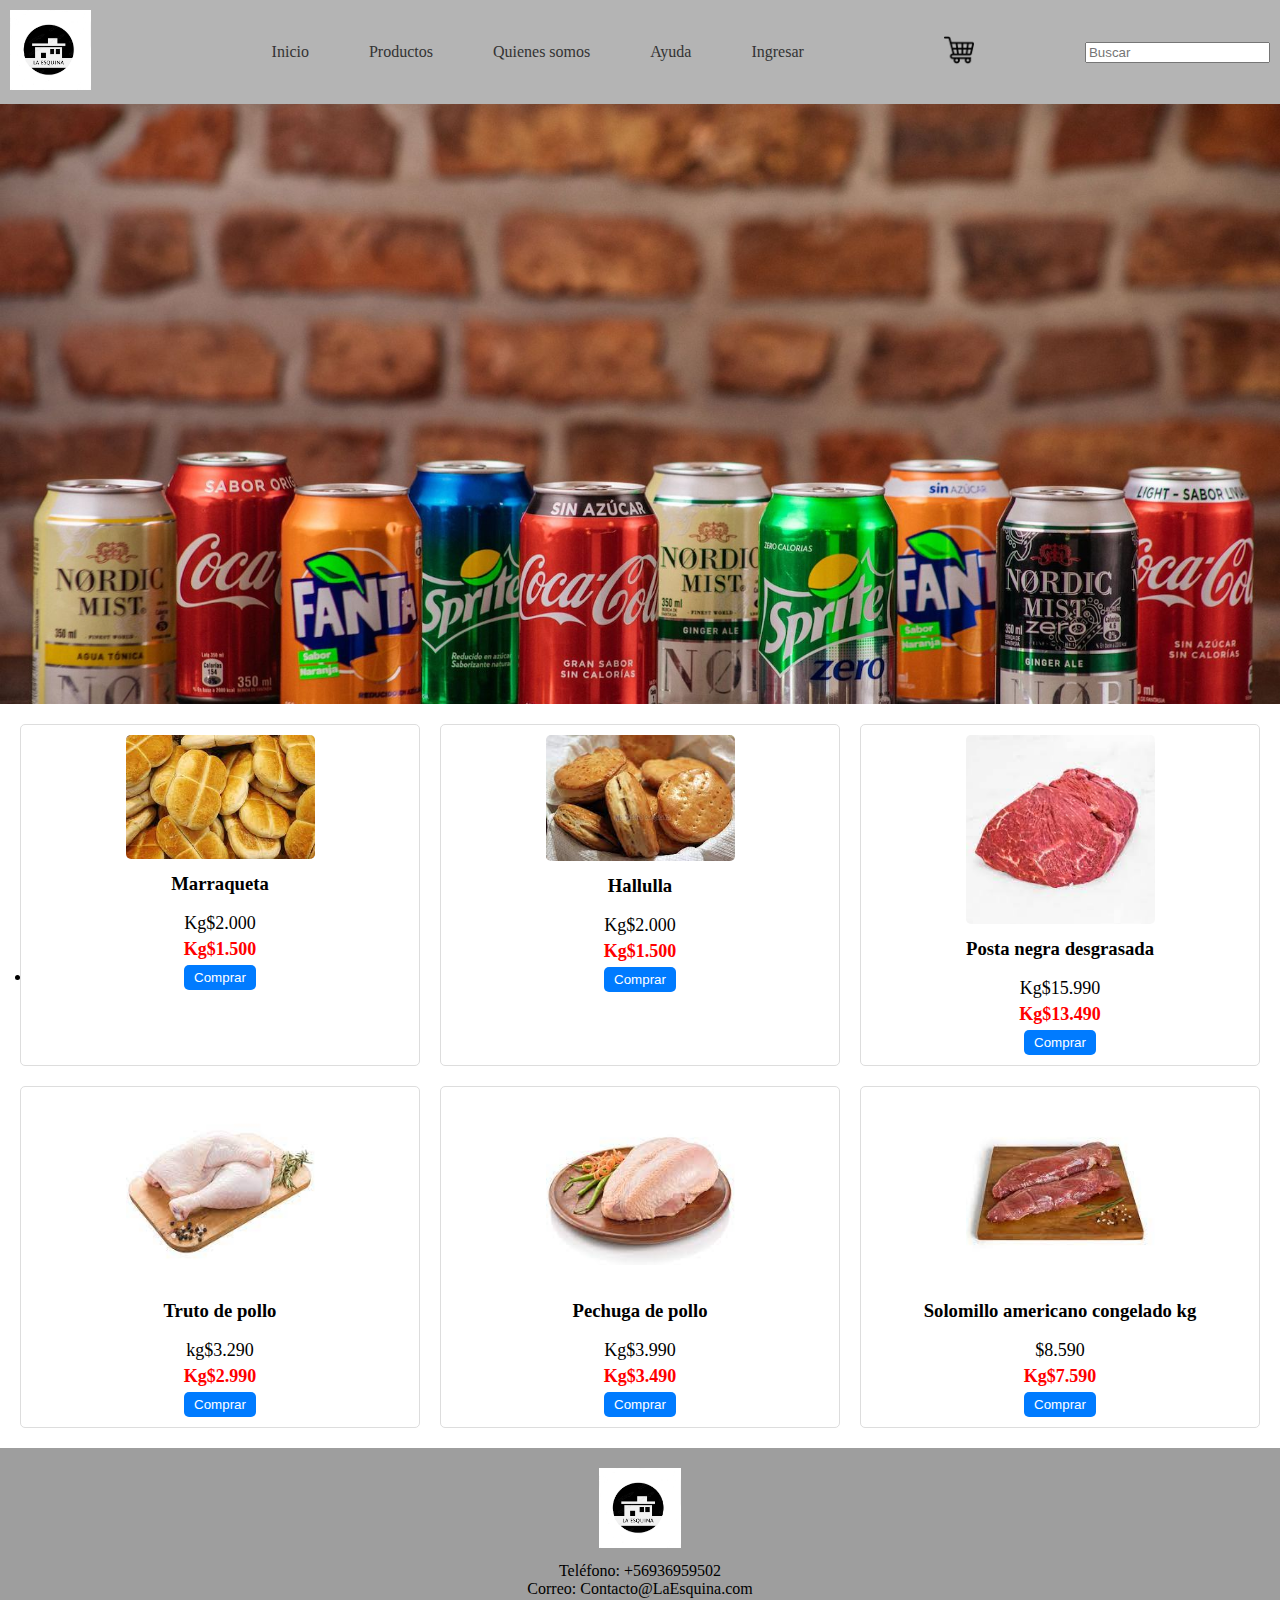
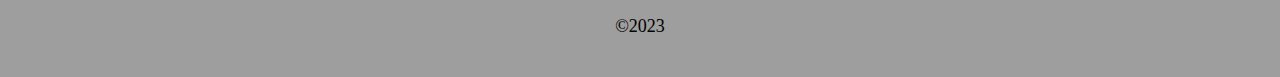
<file: home/index.html>
<!DOCTYPE html>
<html lang="en">

<head>
    <meta charset="UTF-8">
    <meta http-equiv="X-UA-Compatible" content="IE=edge">
    <meta name="viewport" content="width=device-width, initial-scale=1.0">
    <title>Abarrote La Esquina</title>
    <link rel="stylesheet" href="style.css">
</head>

<body>
    <header>
        <div class="logo">
            <img src="img/logo la esquina.png" alt="Logo de la panadería">
        </div>
        <nav>
            <ul class="menu">
                <li><a href="index.html">Inicio</a></li>
                <li><a href="productos.html">Productos</a></li>
                <li><a href="intengrantes.html">Quienes somos</a></li>
                <li><a href="help.html">Ayuda</a></li>
                <li><a href="ingresar.html">Ingresar</a></li>
            </ul>
        </nav>
        <div class="cart-icon">
            <a href="carro.html"><img src="img/carrito-de-compras.png" alt="Icono de carrito de compra"></a>
        </div>
        <div class="search">
            <input type="text" placeholder="Buscar">
        </div>
    </header>
    <main>
        <div class="slider">
            <div class="slide">
                <img src="img/bebidas.jpeg" alt="Slide 1">
            </div>
            <div class="slide">
                <img src="img/carne.jpeg" alt="Slide 2">
            </div>
            <div class="slide">
                <img src="img/embutidos.jpeg" alt="Slide 3">
            </div>
            <div class="slide">
                <img src="img/leche.jpeg" alt="Slide 4">
            </div>
            <div class="slide">
                <img src="img/pan.jpeg" alt="Slide 5">
            </div>
        </div>
    </main>
    <section class="cards">
        <div class="card">
            <img src="img/marraqueta.jfif" alt="Producto 1"><!--cambia la imagen recuerda que es /img/xxxx.jpg-->
            <div class="card-info">
            <h3>Marraqueta</h3>
                <p class="price"> Kg$2.000 </p>
                <p class="discount-price">Kg$1.500</p>
                <li><a href="/page/marraqueta.html"><button class="buy-button">Comprar</button></a></li>
            </div>
        </div>
        <div class="card">
            <img src="img/hallulla.jfif" alt="Producto 2"><!--cambia la imagen recuerda que es /img/xxxx.jpg-->
            <div class="card-info">
                <h3>Hallulla</h3>
                <p class="price">Kg$2.000</p>
                <p class="discount-price">Kg$1.500</p>
                <button class="buy-button">Comprar</button>
            </div>
        </div>
        <div class="card">
            <img src="img/postanegra.jfif" alt="Producto 3"><!--cambia la imagen recuerda que es /img/xxxx.jpg-->
            <div class="card-info">
                <h3>Posta negra desgrasada </h3>
                <p class="price">Kg$15.990</p>
                <p class="discount-price">Kg$13.490</p>
                <button class="buy-button">Comprar</button>
            </div>
        </div>
        <div class="card">
            <img src="img/pollos12.jfif" alt="Producto 4"><!--cambia la imagen recuerda que es /img/xxxx.jpg-->
            <div class="card-info">
                <h3>Truto de pollo</h3>
                <p class="price">kg$3.290</p>
                <p class="discount-price">Kg$2.990</p>
                <button class="buy-button">Comprar</button>
            </div>
        </div>
        <div class="card">
            <img src="img/pollosss.jfif" alt="Producto 5"><!--cambia la imagen recuerda que es /img/xxxx.jpg-->
            <div class="card-info">
                <h3>Pechuga de pollo</h3>
                <p class="price">Kg$3.990</p>
                <p class="discount-price">Kg$3.490</p>
                <button class="buy-button">Comprar</button>
            </div>
        </div>
        <div class="card">
            <img src="img/solomillo.jfif" alt="Producto 6"><!--cambia la imagen recuerda que es /img/xxxx.jpg-->
            <div class="card-info">
                <h3>Solomillo americano congelado kg</h3>
                <p class="price">$8.590</p>
                <p class="discount-price">Kg$7.590</p>
                <button class="buy-button">Comprar</button>
            </div>
        </div>
    </section>


    <footer>
        <div class="logo">
            <a href="index.html"><img src="img/logo la esquina.png" alt="Logo"></a>
        </div>
        <div class="contact-info">
            <span>Teléfono: +56936959502</span><!--cambiar el numero de telefo-->
            <span>Correo: Contacto@LaEsquina.com</span><!--cambiar el correo -->
        </div>
        <p>&copy;2023</p>
    </footer>
</body>

</html>
</file>
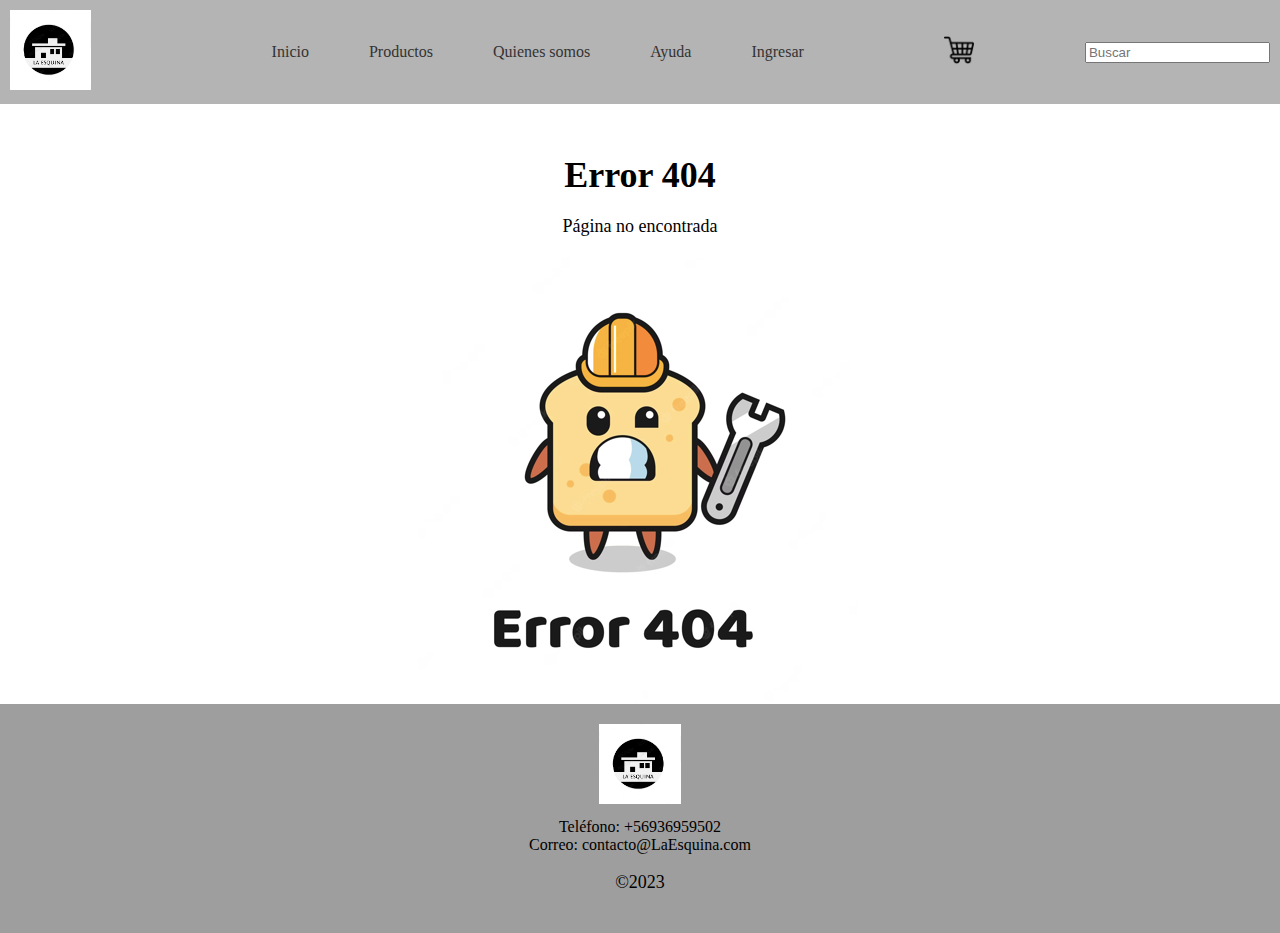
<file: home/carro.html>
<!DOCTYPE html>
<html lang="en">

<head>
    <meta charset="UTF-8">
    <meta http-equiv="X-UA-Compatible" content="IE=edge">
    <meta name="viewport" content="width=device-width, initial-scale=1.0">
    <title>Carro</title>
    <link rel="stylesheet" href="style.css">
</head>

<body>
    <header>
        <div class="logo">
            <img src="img/logo la esquina (1).png" alt="Logo de la panadería">
        </div>
        <nav>
            <ul class="menu">
                <li><a href="index.html">Inicio</a></li>
                <li><a href="productos.html">Productos</a></li>
                <li><a href="intengrantes.html">Quienes somos</a></li>
                <li><a href="help.html">Ayuda</a></li>
                <li><a href="ingresar.html">Ingresar</a></li>
            </ul>
        </nav>
        <div class="cart-icon">
            <a href="carro.html"><img src="img/carrito-de-compras.png" alt="Icono de carrito de compra"></a>
        </div>
        <div class="search">
            <input type="text" placeholder="Buscar">
        </div>
    </header>
    <main>
        <div class="container">
            <h1>Error 404</h1>
            <p>Página no encontrada</p>
            <img src="img/pan404.png" alt="Error 404">
        </div>
    </main>
    <footer>
        <div class="logo">
            <a href="index.html"><img src="img/logo la esquina (1).png" alt="Logo"></a>
        </div>
        <div class="contact-info">
            <span>Teléfono: +56936959502</span><!--cambiar el numero de telefo-->
            <span>Correo: contacto@LaEsquina.com</span><!--cambiar el correo -->
        </div>
        <p> &copy;2023</p>
    </footer>
</body>

</html>
</file>
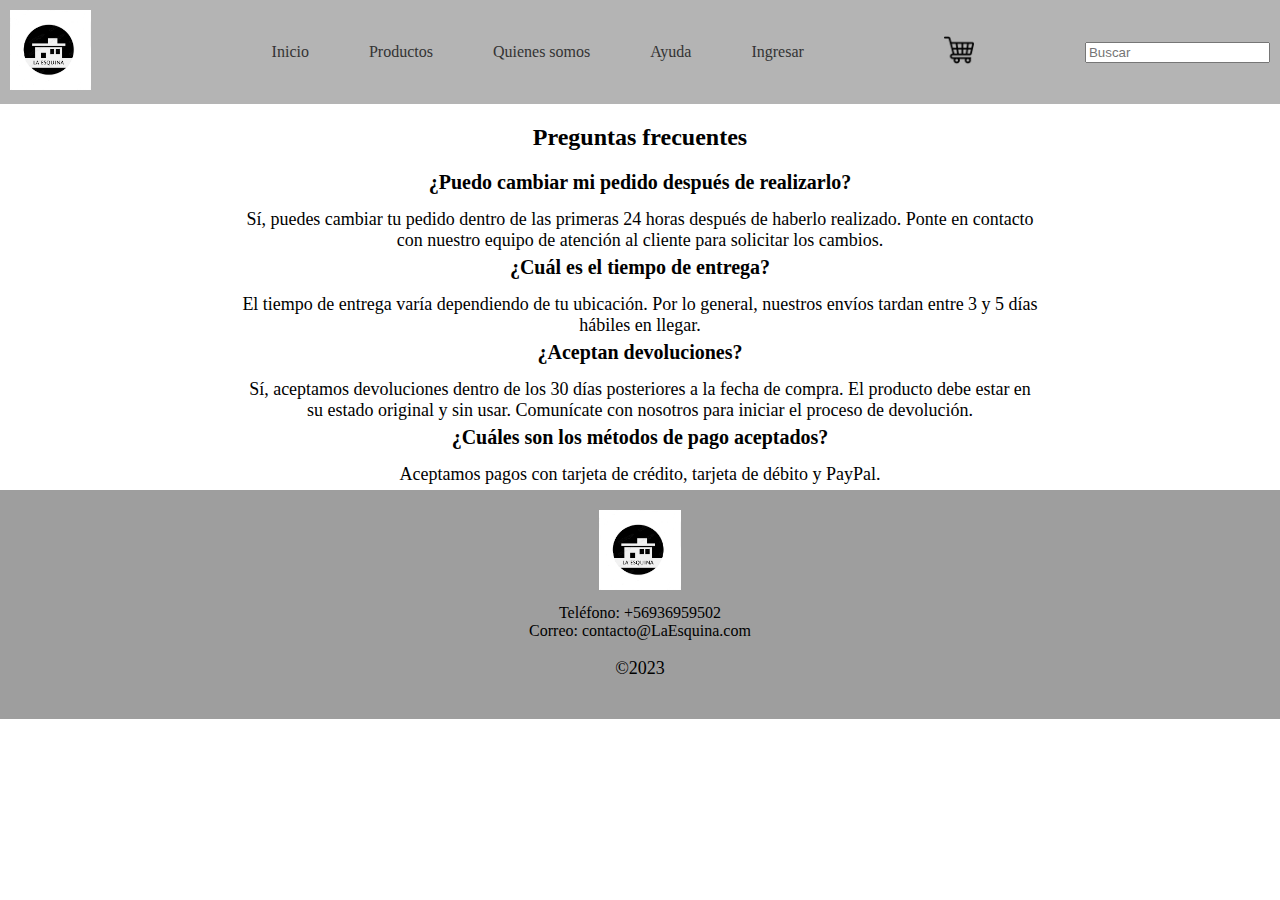
<file: home/help.html>
<!DOCTYPE html>
<html lang="en">

<head>
    <meta charset="UTF-8">
    <meta http-equiv="X-UA-Compatible" content="IE=edge">
    <meta name="viewport" content="width=device-width, initial-scale=1.0">
    <title>Document</title>
    <link rel="stylesheet" href="style.css">
</head>

<body>
    <header>
        <div class="logo">
            <img src="img/logo la esquina (1).png"
                alt="Logo de la panadería"><!--aca pone una imagen en la carpeta img y pone su ruta en el src si no saben como llamen-->
        </div>
        <nav>
            <ul class="menu">
                <li><a href="index.html">Inicio</a></li><!--likeado a las paginas-->
                <li><a href="productos.html">Productos</a></li><!--likeado a las paginas-->
                <li><a href="intengrantes.html">Quienes somos</a></li><!--likeado a las paginas-->
                <li><a href="help.html">Ayuda</a></li><!--likeado a las paginas-->
                <li><a href="ingresar.html">Ingresar</a></li>
            </ul>
        </nav>
        <div class="cart-icon">
            <a href="carro.html"><img src="img/carrito-de-compras.png" alt="Icono de carrito de compra"></a>
        </div>
        <div class="search">
            <input type="text" placeholder="Buscar">
        </div>
    </header>
<center>
    <section class="faq-container">
        <h2>Preguntas frecuentes</h2>

        <div class="faq-item">
            <h3 class="question">¿Puedo cambiar mi pedido después de realizarlo?</h3>
            <p class="answer">Sí, puedes cambiar tu pedido dentro de las primeras 24 horas después de haberlo realizado.
                Ponte en contacto con nuestro equipo de atención al cliente para solicitar los cambios.</p>
        </div>

        <div class="faq-item">
            <h3 class="question">¿Cuál es el tiempo de entrega?</h3>
            <p class="answer">El tiempo de entrega varía dependiendo de tu ubicación. Por lo general, nuestros envíos
                tardan entre 3 y 5 días hábiles en llegar.</p>
        </div>

        <div class="faq-item">
            <h3 class="question">¿Aceptan devoluciones?</h3>
            <p class="answer">Sí, aceptamos devoluciones dentro de los 30 días posteriores a la fecha de compra. El
                producto debe estar en su estado original y sin usar. Comunícate con nosotros para iniciar el proceso de
                devolución.</p>
        </div>

        <div class="faq-item">
            <h3 class="question">¿Cuáles son los métodos de pago aceptados?</h3>
            <p class="answer">Aceptamos pagos con tarjeta de crédito, tarjeta de débito y PayPal.</p>
        </div>
    </section>
</center>

    <footer>
        <div class="logo">
            <a href="index.html"><img src="img/logo la esquina (1).png" alt="Logo"></a>
        </div>
        <div class="contact-info">
            <span>Teléfono: +56936959502</span><!--cambiar el numero de telefono-->
            <span>Correo: contacto@LaEsquina.com</span><!--cambiar el correo -->
        </div>
        <p>&copy;2023</p>
    </footer>
</body>

</html>
</file>
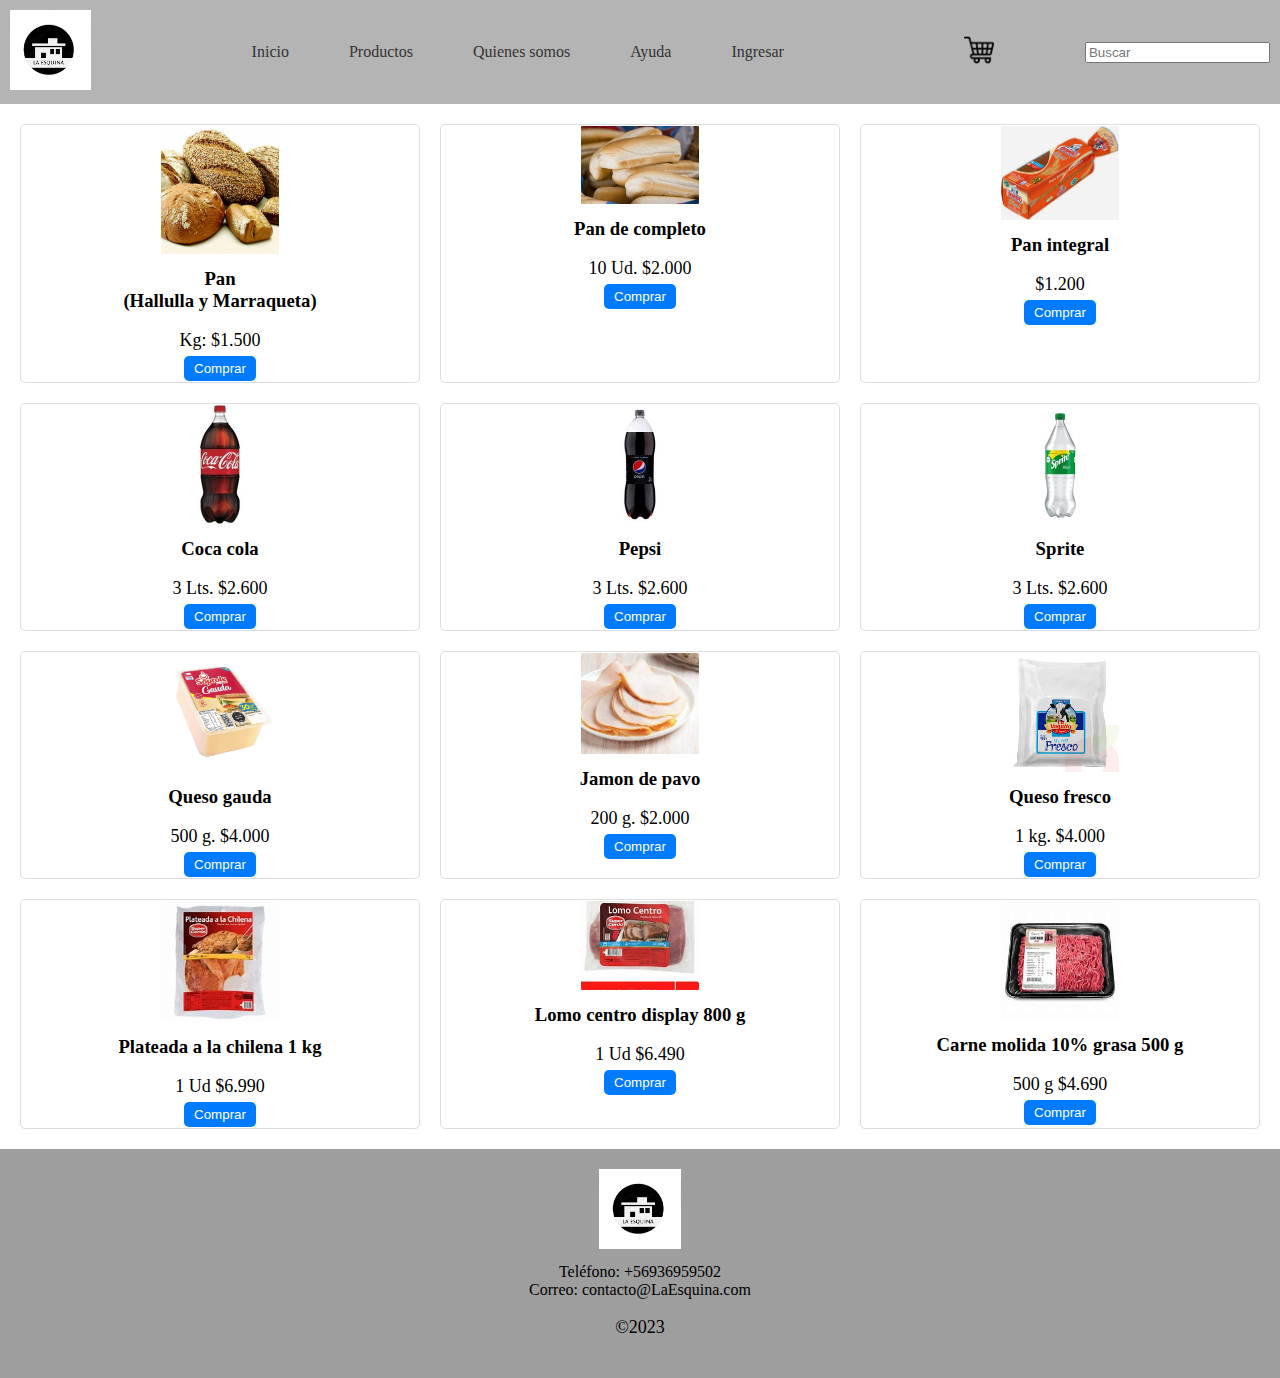
<file: home/productos.html>
<!DOCTYPE html>
<html lang="en">

<head>
    <meta charset="UTF-8">
    <meta http-equiv="X-UA-Compatible" content="IE=edge">
    <meta name="viewport" content="width=device-width, initial-scale=1.0">
    <title>Productos</title>
    <link rel="stylesheet" href="style.css">
</head>

<body>
    <header>
        <div class="logo">
            <img src="img/logo la esquina (1).png" alt="Logo de la panadería">
        </div>
        <nav>
            <ul class="menu">
                <li><a href="index.html">Inicio</a></li>
                <li><a href="productos.html">Productos</a></li>
                <li><a href="intengrantes.html">Quienes somos</a></li>
                <li><a href="help.html">Ayuda</a></li>
                <li><a href="ingresar.html">Ingresar</a></li>
                <li><a href="/"></a></li>
            </ul>
        </nav>
        <div class="cart-icon">
            <a href="carro.html"><img src="img/carrito-de-compras.png" alt="Icono de carrito de compra"></a>
        </div>
        <div class="search">
            <input type="text" placeholder="Buscar">
        </div>
    </header>

    <section class="cardsP">
        <div class="product-item">
            <img src="img/pan.jpeg" alt="Imagen 1">
            <div class="card-info">
                <h3>Pan</h3>
                <h3>(Hallulla y Marraqueta)</h3>
                <p class="price"> Kg: $1.500 </p>
                <button class="buy-button">Comprar</button>
            </div>
        </div>
        <div class="product-item">
            <img src="img/pan completo.jpg" alt="Imagen 2">
            <div class="card-info">
                <h3> Pan de completo</h3>
                <p class="price"> 10 Ud. $2.000</p>
                <button class="buy-button">Comprar</button>
            </div>
        </div>
        <div class="product-item">
            <img src="img/integraaal.jpg" alt=" ">
            <div class="card-info">
                <h3>Pan integral </h3>
                <p class="price">$1.200</p>
                <button class="buy-button">Comprar</button>
            </div>
        </div>
        <div class="product-item">
            <img src="img/coca cola.jpg" alt="Imagen 4">
            <div class="card-info">
                <h3>Coca cola</h3>
                <p class="price">3 Lts. $2.600</p>
                <button class="buy-button">Comprar</button>
            </div>
        </div>
        <div class="product-item">
            <img src="img/pepsi2.jpg" alt="Imagen 5">
            <div class="card-info">
                <h3> Pepsi</h3>
                <p class="price">3 Lts. $2.600</p>
                <button class="buy-button">Comprar</button>
            </div>
        </div>
        <div class="product-item">
            <img src="img/spriteeeee.jpg" alt="Imagen 6">
            <div class="card-info">
                <h3> Sprite</h3>
                <p class="price">3 Lts. $2.600</p>
                <button class="buy-button">Comprar</button>
            </div>
        </div>
        <div class="product-item">
            <img src="img/queso.webp" alt="Imagen 7">
            <div class="card-info">
                <h3>Queso gauda</h3>
                <p class="price">500 g. $4.000</p>
                <button class="buy-button">Comprar</button>
            </div>
        </div>
        <div class="product-item">
            <img src="img/jamon de pavo.jfif" alt="Imagen 8">
            <div class="card-info">
                <h3>Jamon de pavo</h3>
                <p class="price"> 200 g. $2.000
                </p>
                <button class="buy-button">Comprar</button>
            </div>
        </div>
        <div class="product-item">
            <img src="img/queso fresco.jfif" alt="Imagen 9">
            <div class="card-info">
                <h3>Queso fresco</h3>
                <p class="price">1 kg. $4.000</p>
                <button class="buy-button">Comprar</button>
            </div>
        </div>
        <div class="product-item">
            <img src="img/plateada.jfif" alt="Imagen 10">
            <div class="card-info">
                <h3>Plateada a la chilena 1 kg</h3>
                <p class="price">1 Ud $6.990</p>
                <button class="buy-button">Comprar</button>
            </div>
        </div>
        <div class="product-item">
            <img src="img/lomocentro.jfif" alt="Imagen 11">
            <div class="card-info">
                <h3>Lomo centro display 800 g</h3>
                <p class="price"> 1 Ud $6.490
                </p>
                <button class="buy-button">Comprar</button>
            </div>
        </div>
        <div class="product-item">
            <img src="img/carnemolida.jfif" alt="Imagen 12">
            <div class="card-info">
                <h3>Carne molida 10% grasa 500 g</h3>
                <p class="price">500 g $4.690</p>
                <button class="buy-button">Comprar</button>
            </div>
        </div>
    </section>

    <footer>
        <div class="logo">
            <a href="index.html"><img src="img/logo la esquina (1).png" alt="Logo"></a>
        </div>
        <div class="contact-info">
            <span>Teléfono: +56936959502</span><!--cambiar el numero de telefo-->
            <span>Correo: contacto@LaEsquina.com</span><!--cambiar el correo -->
        </div>
        <p>&copy;2023</p>
    </footer>
</body>

</html>
</file>
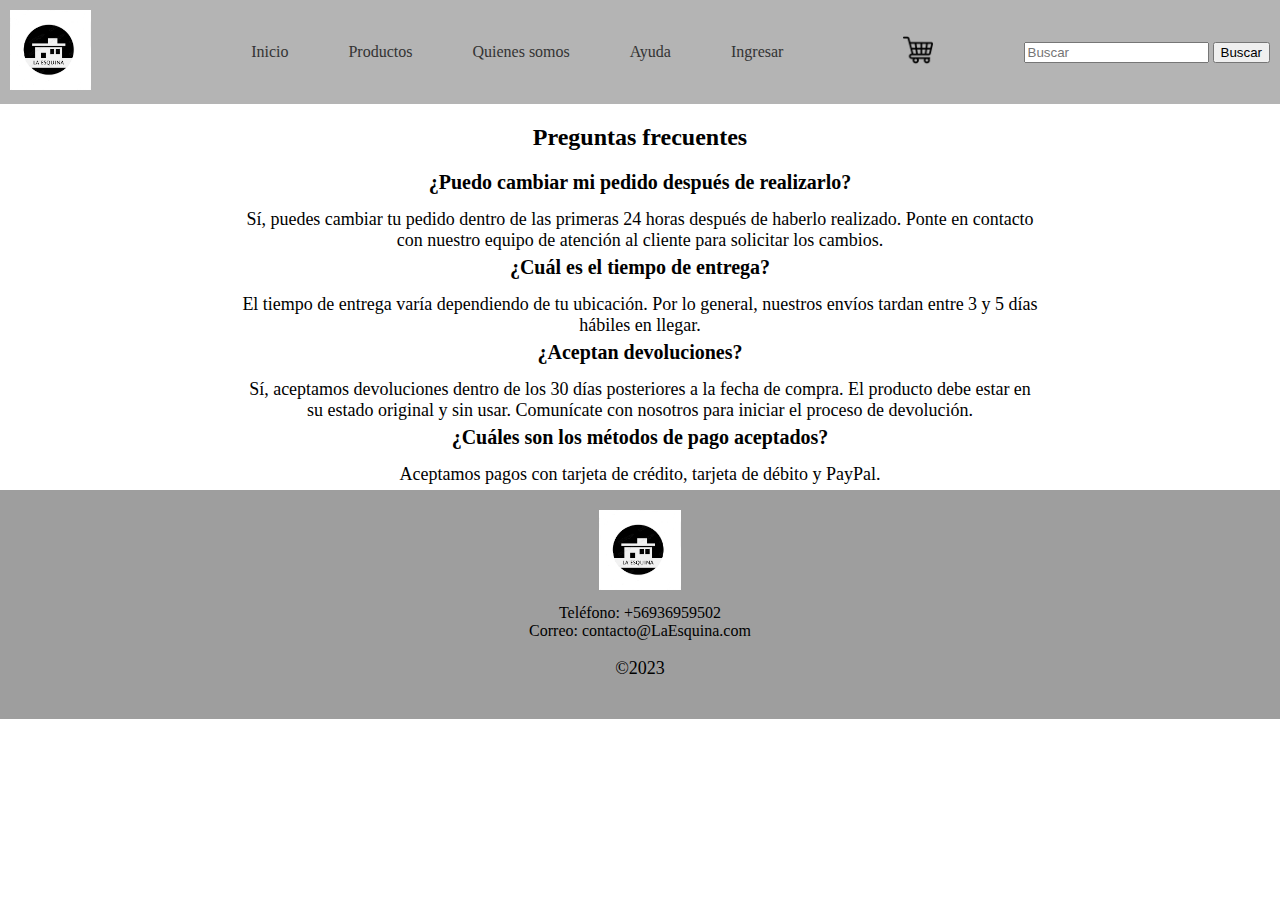
<file: page/help.html>
<!DOCTYPE html>
<html lang="en">

<head>
    <meta charset="UTF-8">
    <meta http-equiv="X-UA-Compatible" content="IE=edge">
    <meta name="viewport" content="width=device-width, initial-scale=1.0">
    <title>Document</title>
    <link rel="stylesheet" href="/home/style.css">
</head>

<body>
    <header>
        <div class="logo">
            <img src="/img/logo la esquina (1).png"
                alt="Logo de la panadería"><!--aca pone una imagen en la carpeta img y pone su ruta en el src si no saben como llamen-->
        </div>
        <nav>
            <ul class="menu">
                <li><a href="/home/index.html">Inicio</a></li><!--likeado a las paginas-->
                <li><a href="/page/productos.html">Productos</a></li><!--likeado a las paginas-->
                <li><a href="/page/intengrantes.html">Quienes somos</a></li><!--likeado a las paginas-->
                <li><a href="/page/help.html">Ayuda</a></li><!--likeado a las paginas-->
                <li><a href="/page/ingresar.html">Ingresar</a></li>
            </ul>
        </nav>
        <div class="cart-icon">
            <a href="/page/carro.html"><img src="/icons/carrito-de-compras.png" alt="Icono de carrito de compra"></a>
        </div>
        <div class="search">
            <input type="text" placeholder="Buscar">
            <button type="submit">Buscar</button>
        </div>
    </header>
<center>
    <section class="faq-container">
        <h2>Preguntas frecuentes</h2>

        <div class="faq-item">
            <h3 class="question">¿Puedo cambiar mi pedido después de realizarlo?</h3>
            <p class="answer">Sí, puedes cambiar tu pedido dentro de las primeras 24 horas después de haberlo realizado.
                Ponte en contacto con nuestro equipo de atención al cliente para solicitar los cambios.</p>
        </div>

        <div class="faq-item">
            <h3 class="question">¿Cuál es el tiempo de entrega?</h3>
            <p class="answer">El tiempo de entrega varía dependiendo de tu ubicación. Por lo general, nuestros envíos
                tardan entre 3 y 5 días hábiles en llegar.</p>
        </div>

        <div class="faq-item">
            <h3 class="question">¿Aceptan devoluciones?</h3>
            <p class="answer">Sí, aceptamos devoluciones dentro de los 30 días posteriores a la fecha de compra. El
                producto debe estar en su estado original y sin usar. Comunícate con nosotros para iniciar el proceso de
                devolución.</p>
        </div>

        <div class="faq-item">
            <h3 class="question">¿Cuáles son los métodos de pago aceptados?</h3>
            <p class="answer">Aceptamos pagos con tarjeta de crédito, tarjeta de débito y PayPal.</p>
        </div>
    </section>
</center>

    <footer>
        <div class="logo">
            <a href="/home/index.html"><img src="/img/logo la esquina (1).png" alt="Logo"></a>
        </div>
        <div class="contact-info">
            <span>Teléfono: +56936959502</span><!--cambiar el numero de telefono-->
            <span>Correo: contacto@LaEsquina.com</span><!--cambiar el correo -->
        </div>
        <p>&copy;2023</p>
    </footer>
</body>

</html>
</file>
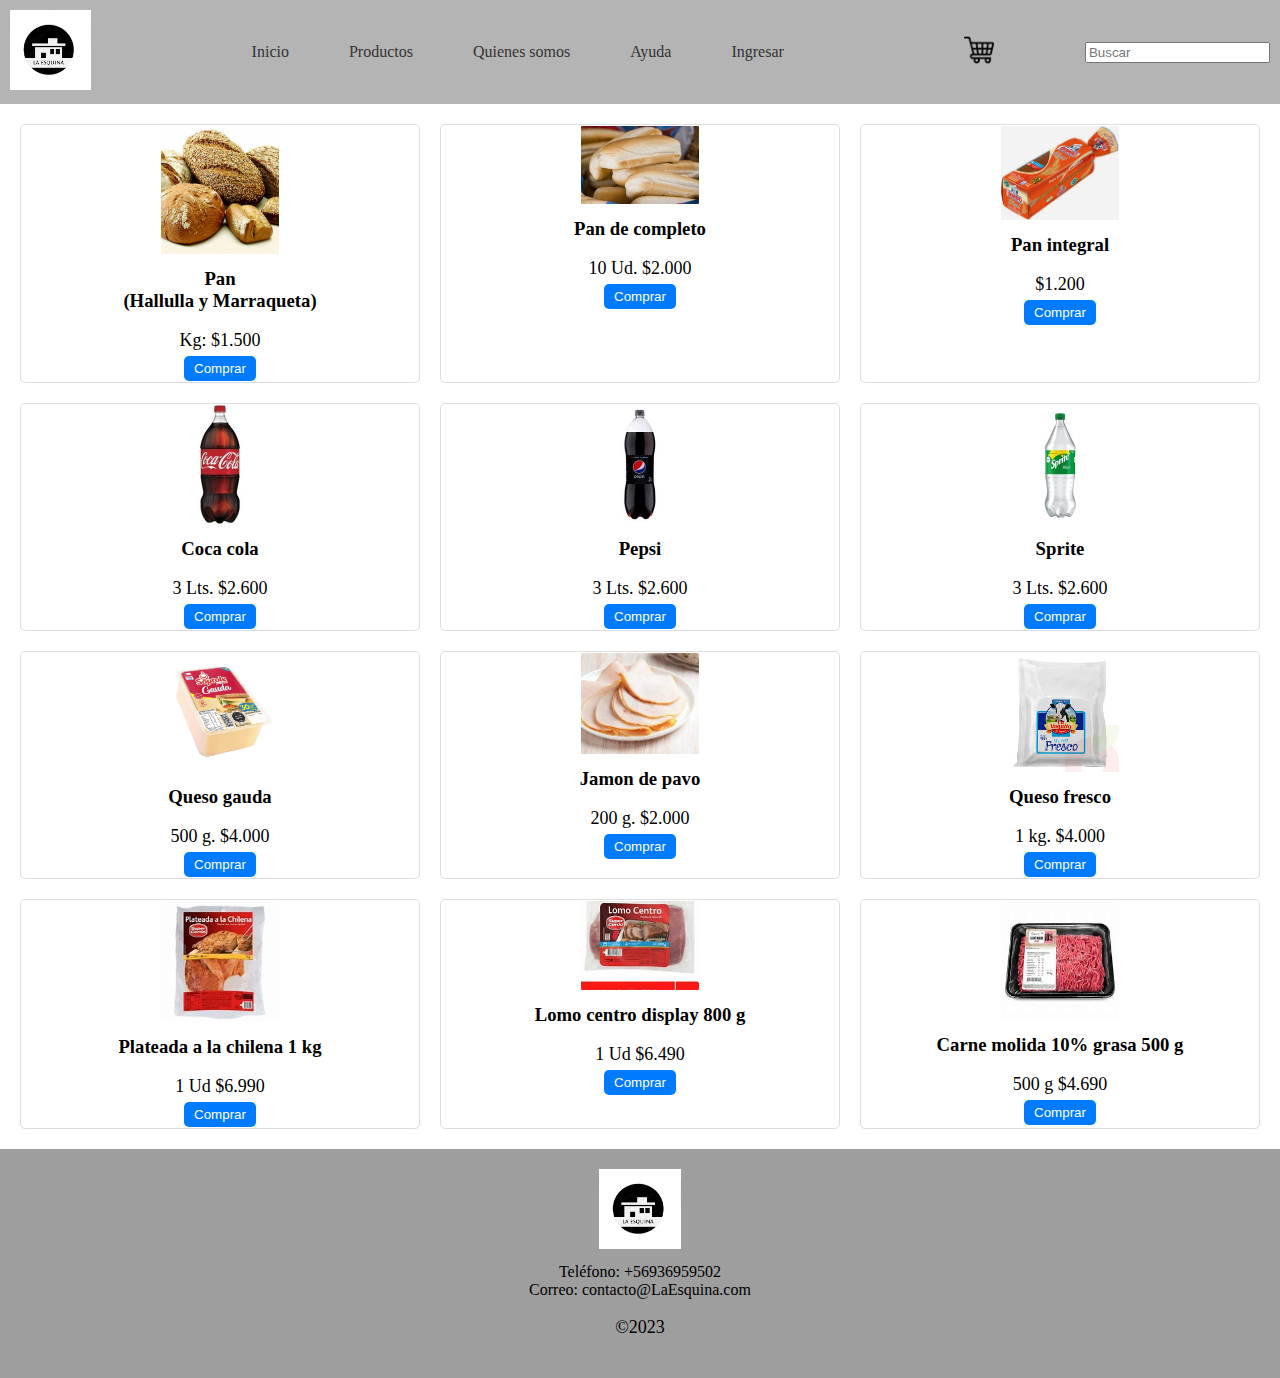
<file: page/productos.html>
<!DOCTYPE html>
<html lang="en">

<head>
    <meta charset="UTF-8">
    <meta http-equiv="X-UA-Compatible" content="IE=edge">
    <meta name="viewport" content="width=device-width, initial-scale=1.0">
    <title>Productos</title>
    <link rel="stylesheet" href="/home/style.css">
</head>

<body>
    <header>
        <div class="logo">
            <img src="/img/logo la esquina (1).png" alt="Logo de la panadería">
        </div>
        <nav>
            <ul class="menu">
                <li><a href="/home/index.html">Inicio</a></li>
                <li><a href="/page/productos.html">Productos</a></li>
                <li><a href="/page/intengrantes.html">Quienes somos</a></li>
                <li><a href="/page/help.html">Ayuda</a></li>
                <li><a href="/page/ingresar.html">Ingresar</a></li>
                <li><a href="/"></a></li>
            </ul>
        </nav>
        <div class="cart-icon">
            <a href="/page/carro.html"><img src="/icons/carrito-de-compras.png" alt="Icono de carrito de compra"></a>
        </div>
        <div class="search">
            <input type="text" placeholder="Buscar">
        </div>
    </header>

    <section class="cardsP">
        <div class="product-item">
            <img src="/img/pan.jpeg" alt="Imagen 1">
            <div class="card-info">
                <h3>Pan</h3>
                <h3>(Hallulla y Marraqueta)</h3>
                <p class="price"> Kg: $1.500 </p>
                <button class="buy-button">Comprar</button>
            </div>
        </div>
        <div class="product-item">
            <img src="/img/pan completo.jpg" alt="Imagen 2">
            <div class="card-info">
                <h3> Pan de completo</h3>
                <p class="price"> 10 Ud. $2.000</p>
                <button class="buy-button">Comprar</button>
            </div>
        </div>
        <div class="product-item">
            <img src="/img/integraaal.jpg" alt=" ">
            <div class="card-info">
                <h3>Pan integral </h3>
                <p class="price">$1.200</p>
                <button class="buy-button">Comprar</button>
            </div>
        </div>
        <div class="product-item">
            <img src="/img/coca cola.jpg" alt="Imagen 4">
            <div class="card-info">
                <h3>Coca cola</h3>
                <p class="price">3 Lts. $2.600</p>
                <button class="buy-button">Comprar</button>
            </div>
        </div>
        <div class="product-item">
            <img src="/img/pepsi2.jpg" alt="Imagen 5">
            <div class="card-info">
                <h3> Pepsi</h3>
                <p class="price">3 Lts. $2.600</p>
                <button class="buy-button">Comprar</button>
            </div>
        </div>
        <div class="product-item">
            <img src="/img/spriteeeee.jpg" alt="Imagen 6">
            <div class="card-info">
                <h3> Sprite</h3>
                <p class="price">3 Lts. $2.600</p>
                <button class="buy-button">Comprar</button>
            </div>
        </div>
        <div class="product-item">
            <img src="/img/queso.webp" alt="Imagen 7">
            <div class="card-info">
                <h3>Queso gauda</h3>
                <p class="price">500 g. $4.000</p>
                <button class="buy-button">Comprar</button>
            </div>
        </div>
        <div class="product-item">
            <img src="/img/jamon de pavo.jfif" alt="Imagen 8">
            <div class="card-info">
                <h3>Jamon de pavo</h3>
                <p class="price"> 200 g. $2.000
                </p>
                <button class="buy-button">Comprar</button>
            </div>
        </div>
        <div class="product-item">
            <img src="/img/queso fresco.jfif" alt="Imagen 9">
            <div class="card-info">
                <h3>Queso fresco</h3>
                <p class="price">1 kg. $4.000</p>
                <button class="buy-button">Comprar</button>
            </div>
        </div>
        <div class="product-item">
            <img src="/img/plateada.jfif" alt="Imagen 10">
            <div class="card-info">
                <h3>Plateada a la chilena 1 kg</h3>
                <p class="price">1 Ud $6.990</p>
                <button class="buy-button">Comprar</button>
            </div>
        </div>
        <div class="product-item">
            <img src="/img/lomocentro.jfif" alt="Imagen 11">
            <div class="card-info">
                <h3>Lomo centro display 800 g</h3>
                <p class="price"> 1 Ud $6.490
                </p>
                <button class="buy-button">Comprar</button>
            </div>
        </div>
        <div class="product-item">
            <img src="/img/carnemolida.jfif" alt="Imagen 12">
            <div class="card-info">
                <h3>Carne molida 10% grasa 500 g</h3>
                <p class="price">500 g $4.690</p>
                <button class="buy-button">Comprar</button>
            </div>
        </div>
    </section>

    <footer>
        <div class="logo">
            <a href="/home/index.html"><img src="/img/logo la esquina (1).png" alt="Logo"></a>
        </div>
        <div class="contact-info">
            <span>Teléfono: +56936959502</span><!--cambiar el numero de telefo-->
            <span>Correo: contacto@LaEsquina.com</span><!--cambiar el correo -->
        </div>
        <p>&copy;2023</p>
    </footer>
</body>

</html>
</file>
<file: home/style.css>
/* Estilos generales */
body {
    margin: 0;
    padding: 0;
}

/* Estilos del encabezado */
header {
    display: flex;
    justify-content: space-between;
    align-items: center;
    padding: 10px;
    background-color: #b4b4b4;
}

.logo img {
    height: 50px;
}

.menu {
    display: flex;
    justify-content: center;
    list-style-type: none;
}

.menu li {
    margin: 0 30px;
}

.menu li a {
    text-decoration: none;
    color: #333;
}

.cart-icon img {
    height: 30px;
}

.search-bar input {
    padding: 5px;
    border: 1px solid #ccc;
    border-radius: 5px;
}

.search-bar button {
    padding: 10px;
    background-color: transparent;
    border: none;
}

/* Estilos responsivos */
@media screen and (max-width: 768px) {
    .menu {
        display: none;
    }

    .search-bar {
        margin-left: auto;
    }
}

/* Estilos del footer */
footer {
    background-color: #9e9e9e;
    padding: 20px;
    text-align: center;
}

.logo img {
    height: 80px;
}

.contact-info {
    margin-top: 10px;
}

.contact-info span {
    display: block;
}

/* Estilos responsivos */
@media screen and (max-width: 768px) {
    .logo img {
        height: 30px;
    }

    .contact-info {
        font-size: 14px;
    }
}

/* Estilos del slider */

main {
    width: 100%;
    height: 600px;
    overflow: hidden;
}

.slider {
    display: flex;
    animation: slide-animation 20s infinite;
}

.slide {
    flex-shrink: 0;
    width: 100%;
    height: 100%;
}

.slide img {
    width: 100%;
    height: 800px;
    object-fit: cover;
}

/* Animación del slider */
@keyframes slide-animation {
    0% {
        transform: translateX(0%);
    }

    20% {
        transform: translateX(0%);
    }

    25% {
        transform: translateX(-100%);
    }

    45% {
        transform: translateX(-100%);
    }

    50% {
        transform: translateX(-200%);
    }

    70% {
        transform: translateX(-200%);
    }

    75% {
        transform: translateX(-300%);
    }

    95% {
        transform: translateX(-300%);
    }

    100% {
        transform: translateX(-400%);
    }
}

/* Estilos de las tarjetas */
.cards {
    display: grid;
    grid-template-columns: repeat(3, 1fr);
    /* Cambiamos la propiedad para establecer 3 columnas */
    gap: 20px;
    padding: 20px;
}


.card {
    border: 1px solid #ddd;
    border-radius: 5px;
    padding: 10px;
    text-align: center;
}

.card img {
    width: 50%;
    height: auto;
    object-fit: cover;
    border-radius: 5px;
}

.card-info {
    margin-top: 10px;
}

.card-info h3 {
    margin: 0;
}

.price {
    margin-bottom: 5px;
}

.discount-price {
    margin: 5px 0;
    color: red;
    font-weight: bold;
}

.buy-button {
    padding: 5px 10px;
    background-color: #007bff;
    color: #fff;
    border: none;
    border-radius: 5px;
    cursor: pointer;
}

/* Estilos responsivos */
@media screen and (max-width: 768px) {
    .cards {
        grid-template-columns: repeat(2, 1fr);
        /* Cambiamos a 2 columnas en pantallas más pequeñas */
    }
}


/* Estilos cuando el cursor se sobrepone */
.card:hover {
    box-shadow: 0 0 5px rgba(0, 0, 0, 0.3);
}

/*estilo 404*/
.container {
    text-align: center;
    margin-top: 50px;
}

h1 {
    font-size: 36px;
    margin-bottom: 20px;
}

p {
    font-size: 18px;
    margin-bottom: 20px;
}

img {
    max-width: 100%;
    height: auto;
}

/* Estilos responsivos */
@media screen and (max-width: 768px) {
    h1 {
        font-size: 24px;
    }

    p {
        font-size: 16px;
    }
}

.cardsP {
    display: grid;
    grid-template-columns: repeat(3, 1fr);
    gap: 20px;
    padding: 20px;
}

.product-item {
    border: 1px solid #ddd;
    border-radius: 5px;
    padding: 1px;
    text-align: center;
    transition: transform 0.3s ease;
}

.product-item img {
    width: 30%;
    height: auto;
    object-fit: cover;
    border-radius: 1px;
}

.product-item .card-info {
    margin-top: 10px;
}

.product-item .card-info h3 {
    margin: 0;
}

.product-item .price {
    margin-bottom: 5px;
}

.product-item .buy-button {
    padding: 5px 10px;
    background-color: #007bff;
    color: #fff;
    border: none;
    border-radius: 5px;
    cursor: pointer;
}

/* Estilos responsivos */
@media screen and (max-width: 768px) {
    .cards {
        grid-template-columns: repeat(auto-fit, minmax(200px, 1fr));
    }
}

/* Efecto de agrandamiento al posicionar el cursor */
.product-item:hover {
    transform: scale(1.1);
}

.tarjetas-container {
    display: flex;
    justify-content: space-between;
    align-items: flex-start;
    flex-wrap: wrap;
    max-width: 1200px;
    margin: 0 auto;
}

.tarjeta {
    border: 1px solid #ddd;
    border-radius: 5px;
    padding: 10px;
    text-align: center;
    transition: transform 0.3s ease;
    flex-basis: calc(25% - 40px);
    margin-bottom: 10px;
}

.tarjeta h2 {
    margin: 0;
}

.tarjeta p {
    margin: 10px 0;
}

.tarjeta img {
    width: 70%;
    max-height: 200px;
    object-fit: cover;
    border-radius: 3px;
}

.tarjeta:hover {
    transform: scale(1.05);
}

.tarjeta-1 {
    background-color: #cccccc;
}

.tarjeta-2 {
    background-color: #cccccc;
}

.tarjeta-3 {
    background-color: #cccccc;
}

.tarjeta-4 {
    background-color: #cccccc;
}

/* Estilos responsivos */
@media screen and (max-width: 768px) {
    .tarjeta {
        flex-basis: calc(50% - 40px);
    }
}

.faq-container {
    max-width: 800px;
    margin: 20 auto;
    padding: 0px;
    text-align: center;
}

.faq-item {
    margin-bottom: 5px;
}

.question {
    margin: 0;
    font-size: 20px;
    font-weight: bold;
}

.answer {
    margin: 15px 0 0;
}

/* Estilos responsivos */
@media screen and (max-width: 768px) {
    .faq-container {
        padding: 5px;
    }

    .question {
        font-size: 18px;
    }
}

/*Ingresar*/
</file>
